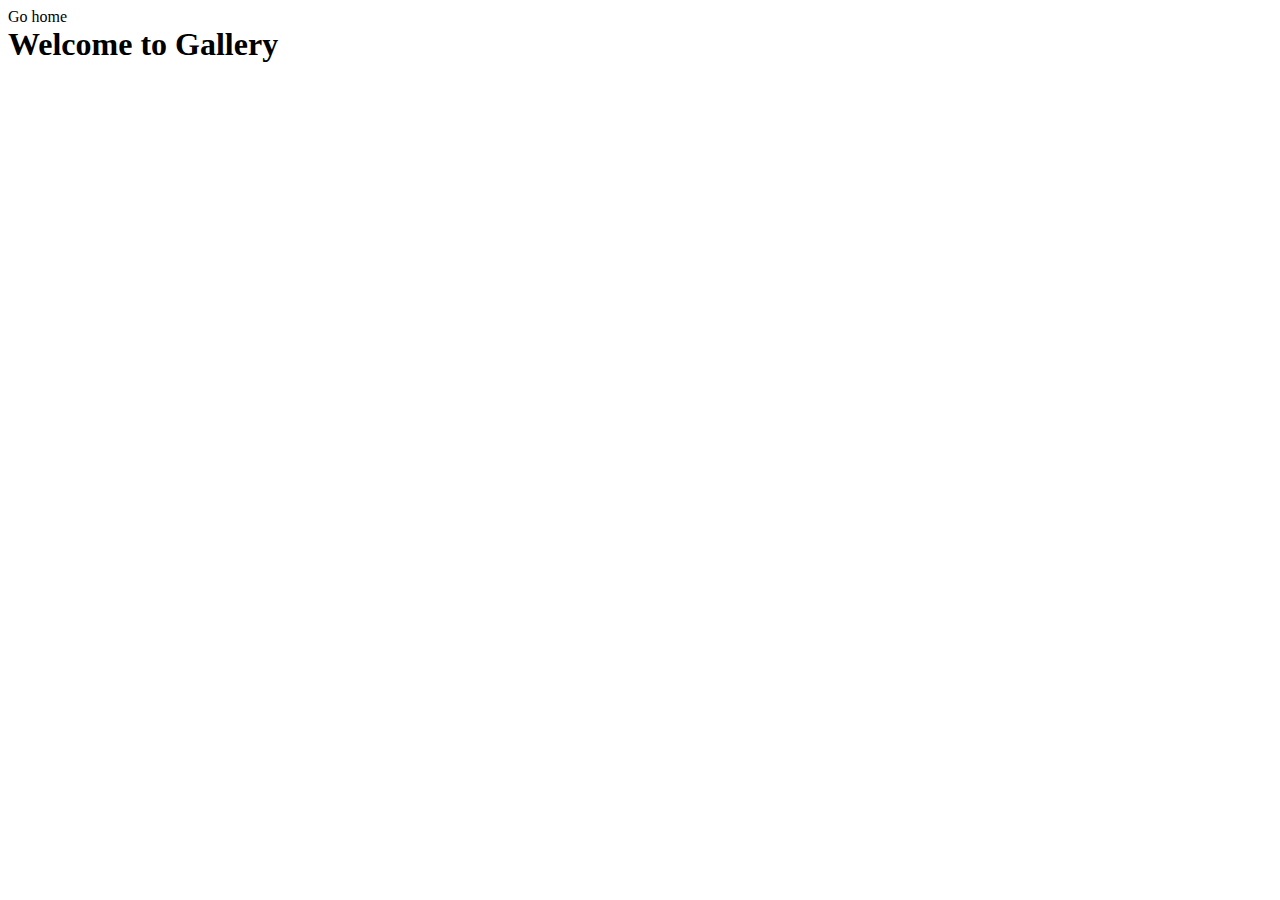
<file: src/1-gallery.html>
<!DOCTYPE html>
<html lang="en">
  <head>
    <meta charset="UTF-8" />
    <meta http-equiv="X-UA-Compatible" content="IE=edge" />
    <meta name="viewport" content="width=device-width, initial-scale=1.0" />
    <title>Gallery</title>
    <link rel="stylesheet" href="./css/styles.css" />
  </head>
  <body>
    <section>
      <a href="./index.html">Go home</a>
      <h1>Welcome to Gallery</h1>
    </section>
    <ul class="gallery"></ul>

    <script type="module" src="./js/1-gallery.js"></script>
  </body>
</html>
</file>
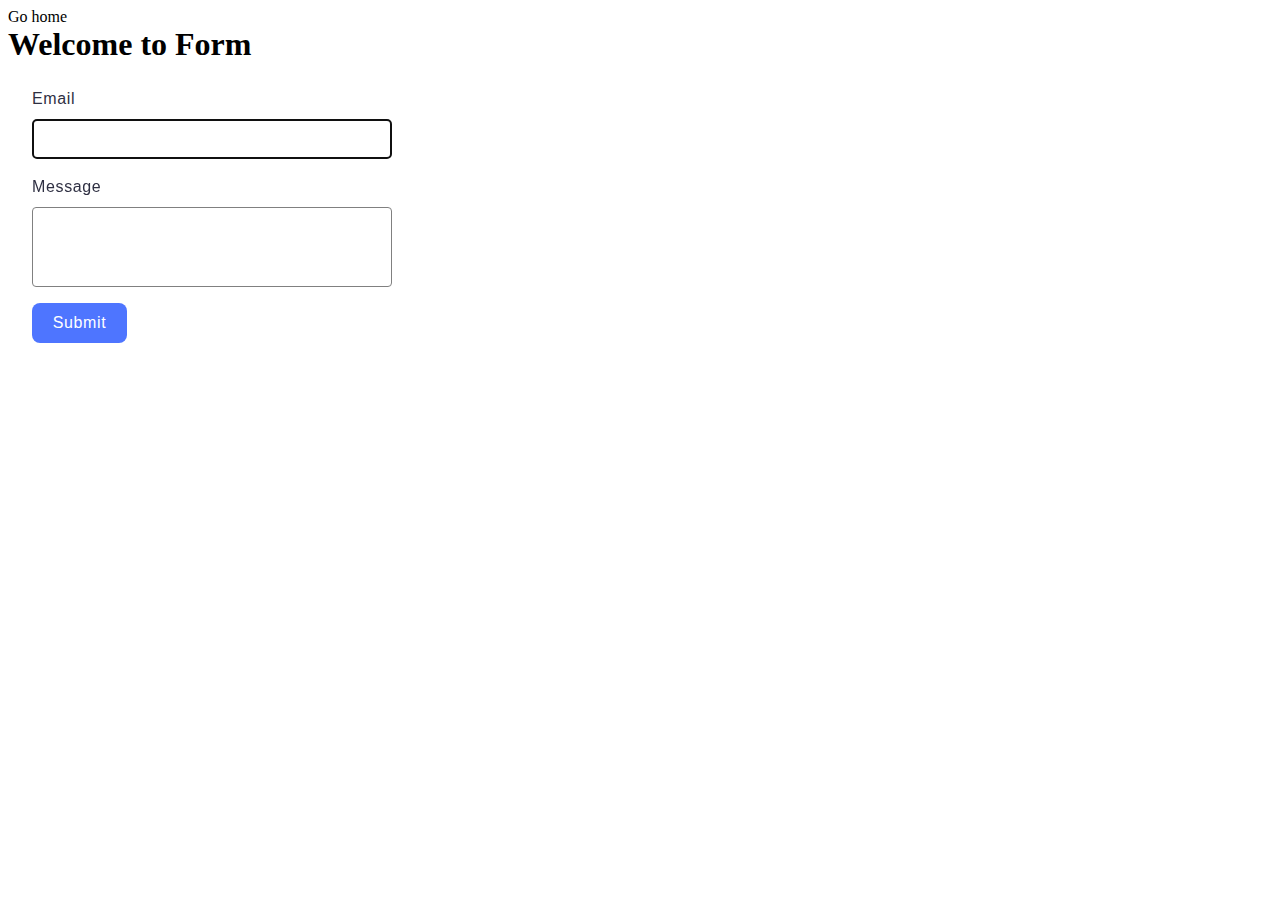
<file: src/2-form.html>
<!DOCTYPE html>
<html lang="en">
  <head>
    <meta charset="UTF-8" />
    <meta http-equiv="X-UA-Compatible" content="IE=edge" />
    <meta name="viewport" content="width=device-width, initial-scale=1.0" />
    <title>Form</title>
    <link rel="stylesheet" href="./css/styles.css" />
  </head>
  <body>
    <section>
      <a href="./index.html">Go home</a>
      <h1>Welcome to Form</h1>
    </section>

    <form class="feedback-form" autocomplete="off">
      <label>
        Email
        <input type="email" name="email" autofocus />
      </label>
      <label>
        Message
        <textarea name="message" rows="8"></textarea>
      </label>
      <button type="submit">Submit</button>
    </form>

    <script type="module" src="./js/2-form.js"></script>
  </body>
</html>
</file>
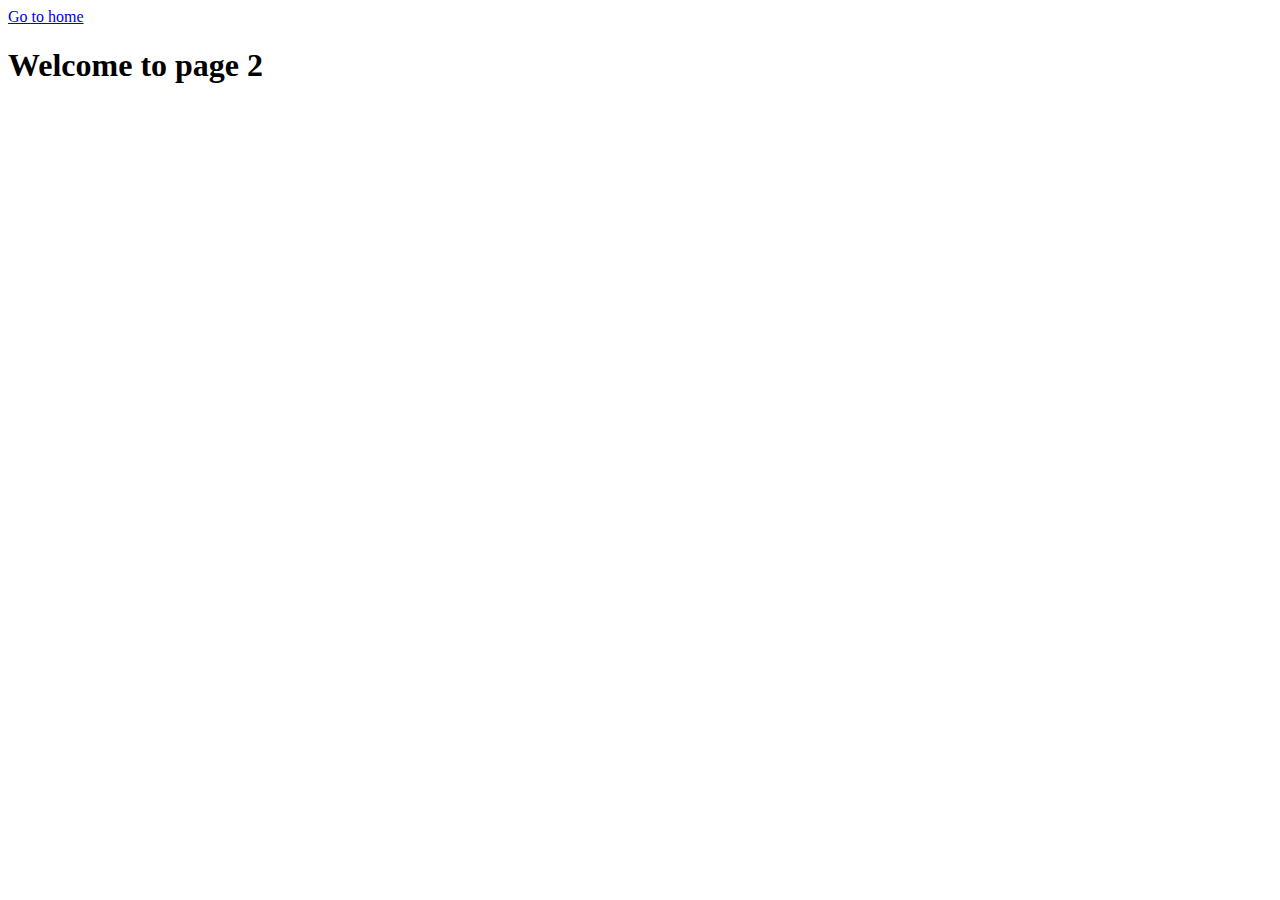
<file: src/page-2.html>
<!DOCTYPE html>
<html lang="en">
  <head>
    <meta charset="UTF-8" />
    <meta http-equiv="X-UA-Compatible" content="IE=edge" />
    <meta name="viewport" content="width=device-width, initial-scale=1.0" />
    <title>Page 2</title>
  </head>
  <body>
    <section>
      <a href="./index.html">Go to home</a>
      <h1>Welcome to page 2</h1>
    </section>
  </body>
</html>
</file>
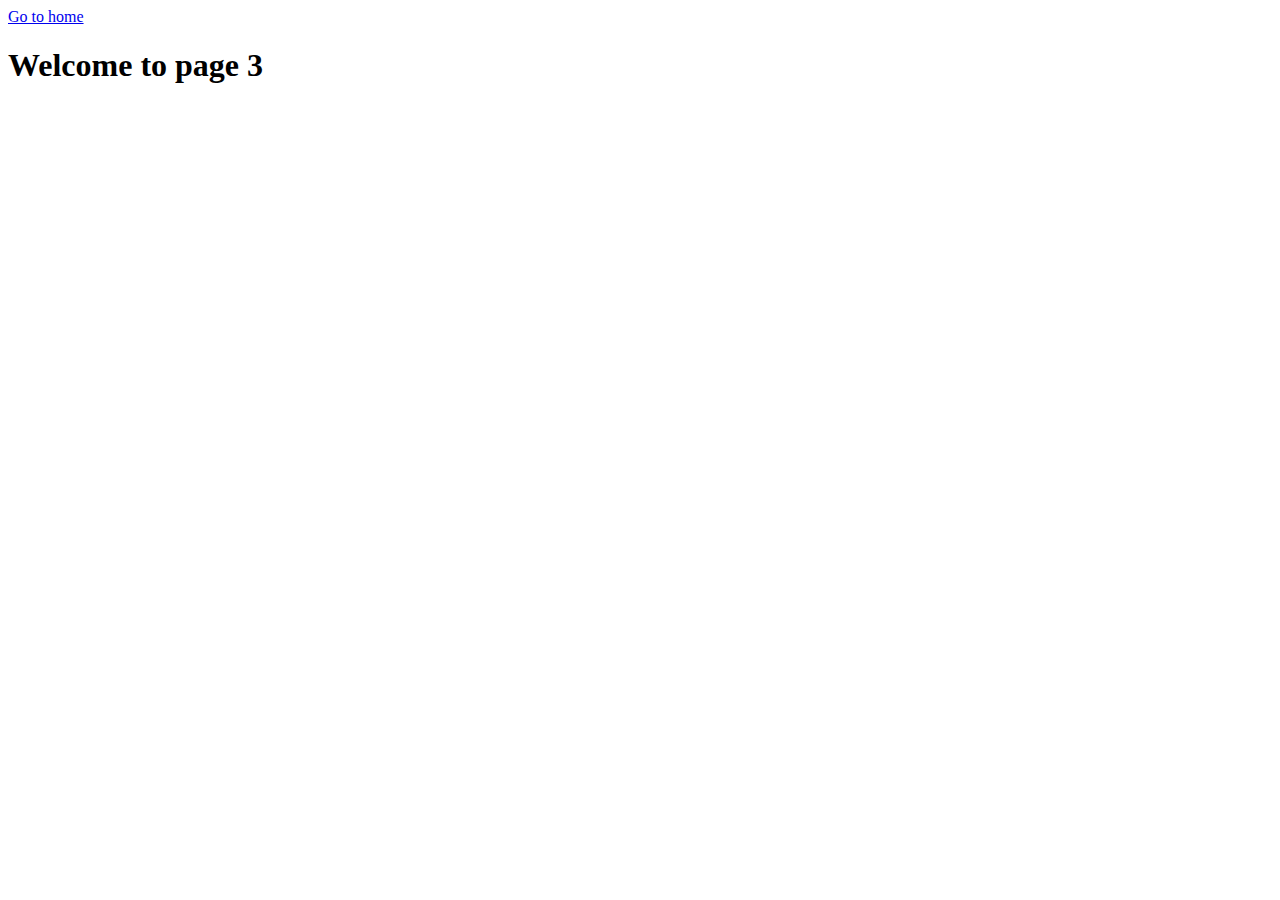
<file: src/page-3.html>
<!DOCTYPE html>
<html lang="en">
  <head>
    <meta charset="UTF-8" />
    <meta http-equiv="X-UA-Compatible" content="IE=edge" />
    <meta name="viewport" content="width=device-width, initial-scale=1.0" />
    <title>Page 3</title>
  </head>
  <body>
    <section>
      <a href="./index.html">Go to home</a>
      <h1>Welcome to page 3</h1>
    </section>
  </body>
</html>
</file>
<file: src/css/styles.css>
/**
  |============================
  | include css partials with
  | default @import url()
  |============================
*/
@import url('./reset.css');
@import url('./1-gallery.css');
@import url('./2-form.css');
</file>
